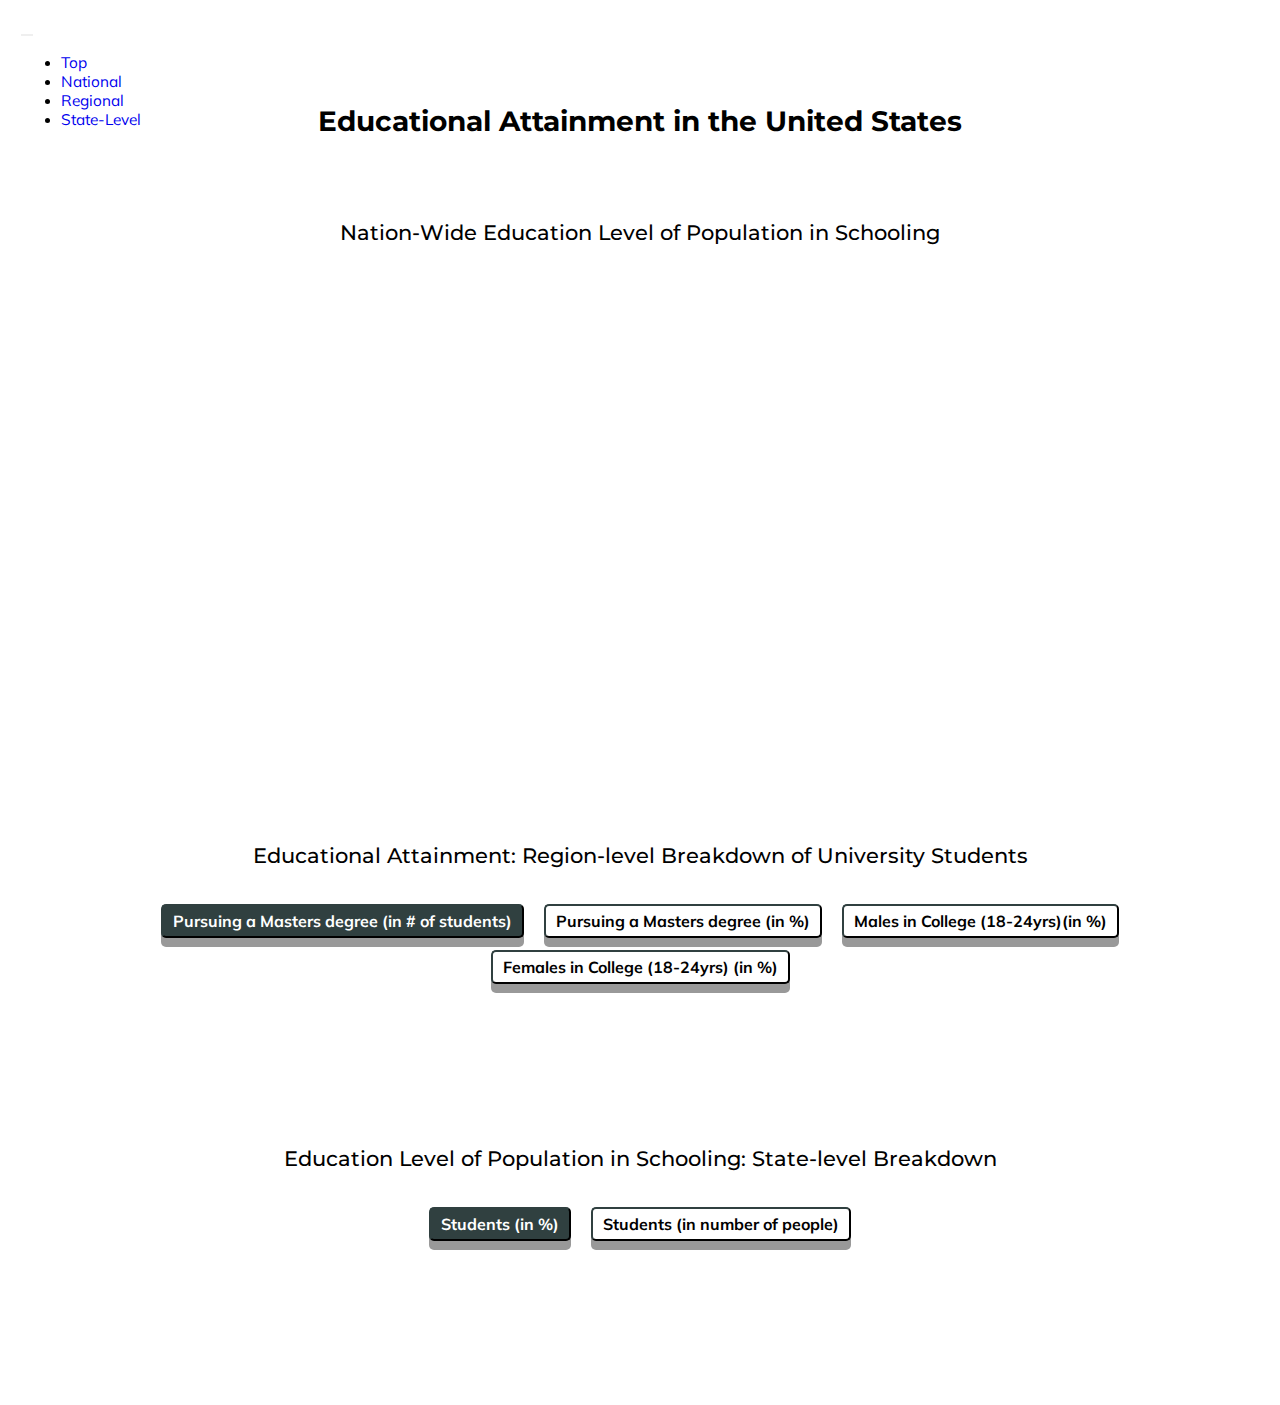
<file: index.html>
<!DOCTYPE html>
<html lang="en">
<head>
    <meta charset="UTF-8">
    <meta name="viewport" content="width=device-width, initial-scale=1">
    <title>Educational Attainment in the United States</title>
    <link rel="stylesheet" href="https://stackpath.bootstrapcdn.com/bootstrap/4.1.3/css/bootstrap.min.css" integrity="sha384-MCw98/SFnGE8fJT3GXwEOngsV7Zt27NXFoaoApmYm81iuXoPkFOJwJ8ERdknLPMO" crossorigin="anonymous">
    <script src="https://ajax.googleapis.com/ajax/libs/jquery/3.3.1/jquery.min.js"></script>  
    <script src="https://cdnjs.cloudflare.com/ajax/libs/popper.js/1.14.3/umd/popper.min.js" integrity="sha384-ZMP7rVo3mIykV+2+9J3UJ46jBk0WLaUAdn689aCwoqbBJiSnjAK/l8WvCWPIPm49" crossorigin="anonymous"></script>
    <script src="https://stackpath.bootstrapcdn.com/bootstrap/4.1.3/js/bootstrap.min.js" integrity="sha384-ChfqqxuZUCnJSK3+MXmPNIyE6ZbWh2IMqE241rYiqJxyMiZ6OW/JmZQ5stwEULTy" crossorigin="anonymous"></script>
    <script type="text/javascript" src="mousehover-sound.js"></script>
    <script src="https://code.responsivevoice.org/responsivevoice.js"></script>
    <link href="assets/stylesheets/style.css" rel="stylesheet"/>
    <link href="https://fonts.googleapis.com/css?family=Muli" rel="stylesheet">
    <link href="https://fonts.googleapis.com/css?family=Montserrat" rel="stylesheet">
</head>
 <header>
	<nav class="navbar navbar-expand-md navbar-dark bg-dark">
		<div class="container-fluid">
			<button class="navbar-toggler" type="button" data-toggle="collapse" data-target="#navbarResponsive">
				<span class="navbar-toggler-icon"></span>
			</button>
			<div class="collapse navbar-collapse" id="navbarResponsive">
				<ul class="navbar-nav ml-auto">
<li class="nav-item active"><a class="nav-link" href="#top" onmouseover="playclip();" >Top</a></li>
<li class="nav-item active"><a class="nav-link" href="#national" onmouseover="playclip();" >National</a></li>
<li class="nav-item active"><a class="nav-link" href="#regional" onmouseover="playclip();" >Regional</a></li>
<li class="nav-item active"><a class="nav-link" href="#state" onmouseover="playclip();" >State-Level</a></li>                                                
				</ul>
			</div>
		</div>
	</nav>
</header>

<body>

	<h1 class="title">Educational Attainment in the United States</h1>
	<p><br></p>
    <h2 class="subtitle"> Nation-Wide Education Level of Population in Schooling</h2>
<svg id="pie-chart"  width="960" height="450"></svg><a name="regional"></a>
	<p><br><br><br></p>

    <h2 class="subtitle">Educational Attainment: Region-level Breakdown of University Students</h2>
    <form id="tree-form">
        <div class="radio-toolbar">
            <input type="radio" id="mode1" name="treeSum" value="number" checked>
            <label for="mode1">Pursuing a Masters degree (in # of students)</label>
            <input type="radio" id="mode2" name="treeSum" value="percent">
            <label for="mode2">Pursuing a Masters degree (in %)</label>
            <input type="radio" id="mode3" name="treeSum" value="male">
            <label for="mode3">Males in College (18-24yrs)(in %)</label>
            <input type="radio" id="mode4" name="treeSum" value="femal">
            <label for="mode4">Females in College (18-24yrs) (in %)</label>
	    </div>
    </form>
	<p></p>
    <div id="chart"></div>
	<a name="state"></a>
	<p><br><br></p>

    <h2 class="subtitle">Education Level of Population in Schooling: State-level Breakdown</h2>
    <form id="stack-form">
        <div class="radio-toolbar">
            <input type="radio" id="radio1" name="mode" value="bypercent" checked>
            <label for="radio1">Students (in %)</label>
            <input type="radio" id="radio2" name="mode" value="bycount">
            <label for="radio2">Students (in number of people)</label>
    </div>
    </form>
    <div>
        <svg id="stacked-bar-chart"></svg>
	</div>

    
<script src="https://d3js.org/d3.v4.min.js"></script>
<script src='http://cdnjs.cloudflare.com/ajax/libs/jquery/2.1.3/jquery.min.js'></script>
<script src="assets/scripts/script_1.js"></script>
<script src="assets/scripts/script_2.js"></script>
<script src="assets/scripts/script_3.js"></script>
<script>
    $( document ).ready(function() {
      $(window).scroll(function(){
        if ($(window).scrollTop() >= 300) {
           $('nav').addClass('fixed-header');
        }
        else {
           $('nav').removeClass('fixed-header');
        }
    });
});
/* scrollTop() >= 240
   Should be equal the the height of the header
 */
</script>

<script>
$(document).ready(function(){
    $("h1, h2, label").mouseenter(function(){
		responsiveVoice.cancel(); 
  		responsiveVoice.speak($(this).text(), 'UK English Male');
});
    $("h1, h2, label").mouseleave(function(){
        responsiveVoice.cancel();
    	});
});
</script>

</body>

<audio>
<source src="mousehover-sound.mp3"></source>
<source src="mousehover-sound.ogg"></source>
</audio>
	<div id="sounddiv"><bgsound id="sound"></div>

</html>
</file>
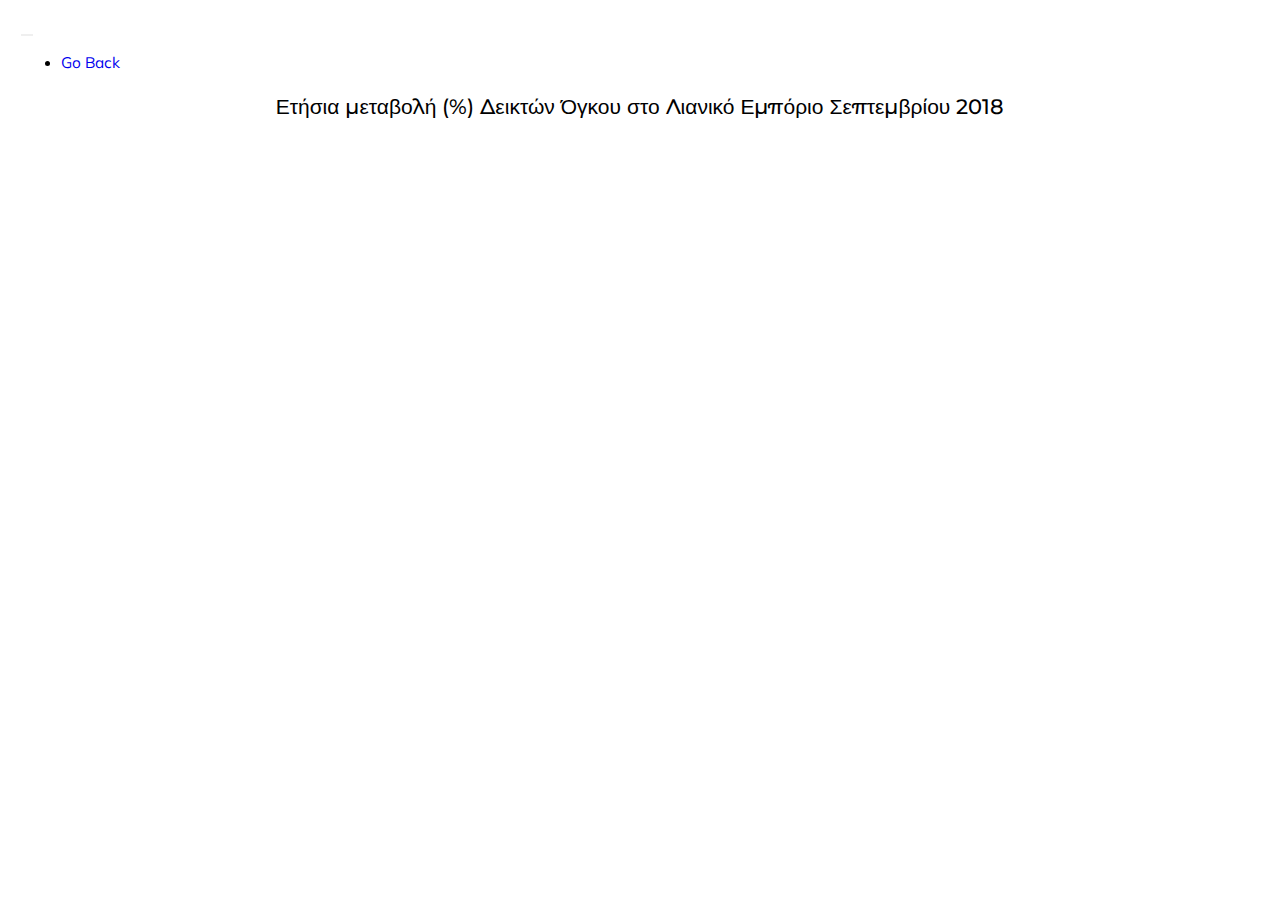
<file: index3.html>
<!DOCTYPE html>
<head>
    <meta charset="UTF-8">
    <title>Third Chart</title>
    <meta name="viewport" content="width=device-width, initial-scale=1">
    <link rel="stylesheet" href="assets/stylesheets/style.css">
    <link rel="stylesheet" href="https://stackpath.bootstrapcdn.com/bootstrap/4.1.3/css/bootstrap.min.css" integrity="sha384-MCw98/SFnGE8fJT3GXwEOngsV7Zt27NXFoaoApmYm81iuXoPkFOJwJ8ERdknLPMO" crossorigin="anonymous">
    <script src="https://ajax.googleapis.com/ajax/libs/jquery/3.3.1/jquery.min.js"></script>  
    <script src="https://cdnjs.cloudflare.com/ajax/libs/popper.js/1.14.3/umd/popper.min.js" integrity="sha384-ZMP7rVo3mIykV+2+9J3UJ46jBk0WLaUAdn689aCwoqbBJiSnjAK/l8WvCWPIPm49" crossorigin="anonymous"></script>
    <script src="https://stackpath.bootstrapcdn.com/bootstrap/4.1.3/js/bootstrap.min.js" integrity="sha384-ChfqqxuZUCnJSK3+MXmPNIyE6ZbWh2IMqE241rYiqJxyMiZ6OW/JmZQ5stwEULTy" crossorigin="anonymous"></script>
    <script type="text/javascript" src="mousehover-sound.js"></script>
    <script src="https://code.responsivevoice.org/responsivevoice.js"></script>
    <link href="https://fonts.googleapis.com/css?family=Muli" rel="stylesheet">
    <link href="https://fonts.googleapis.com/css?family=Montserrat" rel="stylesheet">
<header>
<nav class="navbar navbar-expand-md navbar-dark bg-dark">
		<div class="container-fluid">
			<button class="navbar-toggler" type="button" data-toggle="collapse" data-target="#navbarResponsive">
				<span class="navbar-toggler-icon"></span>
			</button>
			<div class="collapse navbar-collapse" id="navbarResponsive">
				<ul class="navbar-nav ml-auto">
<li class="nav-item active"><a class="nav-link" href="index2.html" onmouseover="playclip();" >Go Back</a></li>                                                 
				</ul>
			</div>
		</div>
	</nav>
</header>
</head>
<body>
<h2 class="subtitle"> Ετήσια μεταβολή (%) Δεικτών Όγκου στο Λιανικό Εμπόριο Σεπτεμβρίου 2018</h2>
<div align="center">
<svg width="960" height="500"></svg></div>
	<script src="https://d3js.org/d3.v4.min.js"></script>

<script>

var data = [
  {month: "Καταστήματα ειδών διατροφής", apples: 5.6},
  {month: "Λοιπά καταστήματα", apples: 1.0},
  {month: "Μεγάλα καταστήματα τροφίμων", apples:  5.9},
  {month: "Πολυκαταστήματα", dates: -5.2},
  {month: "Τρόφιμα/Ποτά/Καπνός", apples: 3.9},
  {month: "Φαρμακευτικά/Καλλυντικά", dates: -1.5},
  {month: "Ένδυση/Υπόδηση", apples: 4.7},
  {month: "Βιβλία/Χαρτικά/Λοιπά είδη", apples: 7.4},
  {month: "Γενικός Δείκτης", apples: 3.3}
];

var series = d3.stack()
    .keys(["apples", "dates"])
    .offset(d3.stackOffsetDiverging)
    (data);

var svg = d3.select("svg"),
    margin = {top: 20, right: 30, bottom: 30, left: 60},
    width = +svg.attr("width"),
    height = +svg.attr("height");

var x = d3.scaleBand()
    .domain(data.map(function(d) { return d.month; }))
    .rangeRound([margin.left, width - margin.right])
    .padding(0.3);

var y = d3.scaleLinear()
    .domain([d3.min(series, stackMin), d3.max(series, stackMax)])
    .rangeRound([height - margin.bottom, margin.top]);

var z = d3.scaleOrdinal(d3.schemeCategory10);

svg.append("g")
  .selectAll("g")
  .data(series)
  .enter().append("g")
    .attr("fill", function(d) { return z(d.key); })
  .selectAll("rect")
  .data(function(d) { return d; })
  .enter().append("rect")
    .attr("width", x.bandwidth)
    .attr("x", function(d) { return x(d.data.month); })
    .attr("y", function(d) { return y(d[1]); })
    .attr("height", function(d) { return y(d[0]) - y(d[1]); })

svg.append("g")
    .attr("transform", "translate(0," + y(0) + ")")
    .call(d3.axisBottom(x));

svg.append("g")
    .attr("transform", "translate(" + margin.left + ",0)")
    .call(d3.axisLeft(y));

function stackMin(serie) {
  return d3.min(serie, function(d) { return d[0]; });
}

function stackMax(serie) {
  return d3.max(serie, function(d) { return d[1]; });
}

</script>

<script>
$(document).ready(function(){
    $("h2").mouseenter(function(){
		responsiveVoice.cancel(); 
  		responsiveVoice.speak($(this).text(), 'Greek Male');
});
    $("h2").mouseleave(function(){
        responsiveVoice.cancel();
    	});
});
</script>

</body>

<audio>
<source src="mousehover-sound.mp3"></source>
<source src="mousehover-sound.ogg"></source>
</audio>
	<div id="sounddiv"><bgsound id="sound"></div>
</file>
<file: assets/stylesheets/style.css>
/* Stores all CSS variable */
:root {
    --dark-gray: #212323;
    --dark-purple: #190f27;
    --transluscent-dark-purple: rgba(25, 15, 39, 0.87);
    --light-purple: #5a4570;
    --mid-gray: #989898;
    --light-gray: #dededd;
    --cream : #dbd7cf;
    --white: #ffffff;
    --transluscent-white: rgba(255, 255, 255, 0.8);
    --body-text-color: rgba(35,31,32, 0.87);
    --heading-font: "Gill Sans", "Helvetica Neue", Helvetica, Arial, sans-serif;
    --heading-weight: 700;
    --body-font: ;
    --body-font-italic: ;
    --code-font: ;
}

* {
    box-sizing: border-box;
    -webkit-box-sizing: border-box;
    -moz-box-sizing: border-box;
    -ms-box-sizing: border-box;
}



header {
  height:36px;
  z-index:10;
}

header h1 {
  position: absolute;
  top: 72px; 
  left: 50px;
  color: #fff;
}

.fixed-header {
  position: fixed;
  top:0; left:0;
  width: 100%; 
}

.navbar {
  padding: .8rem;
}

.navbar-nav li {
  padding-right: 20px;
}

.nav-link {
   font-size: 1.1em !important;
}

a, a:visited, a:hover {
  text-decoration: none;
}

body {
    font-size: 14px;
    font-family: "Muli", "Gill Sans", "Helvetica Neue", Helvetica, Arial, sans-serif;
}

text{
    font-family: "Muli", "Gill Sans", "Helvetica Neue", Helvetica, Arial, sans-serif !IMPORTANT;
}

label{
  font-family: "Muli", "Gill Sans", "Helvetica Neue", Helvetica, Arial, sans-serif !IMPORTANT;
     border-radius: 5px !IMPORTANT;
}

.radio-toolbar input[type="radio"] {
  display: none;
}

.radio-toolbar label {
    background-color: white; 
    color: black; 
    border: 2px outset #304040;
    padding: 5px 10px;
    text-align: center;
    text-decoration: none;
    display: inline-block;
    font-size: 16px;
    margin: 6px 8px;
    -webkit-transition-duration: 0.2s;
    transition-duration: 0.2s;
    cursor: pointer;
    box-shadow: 0 9px #999;
    font-weight: bold;
}

.radio-toolbar label:hover {
  background-color: #304040;
  color: white; 
}

.radio-toolbar label:active {
  background-color: #304040;
  box-shadow: 0 5px #666;
  transform: translateY(4px);
}

.radio-toolbar input[type="radio"]:checked+label {
  background-color: #304040;
  color: white;
}



textarea, input {
    font-family: "Muli", "Gill Sans", "Helvetica Neue", Helvetica, Arial, sans-serif;
	-webkit-transition: border .5s ease-in-out;
  transition: border .5s ease-in-out;
}

textarea:focus, input:focus {
	border-color: none;
}

textarea:focus, input:focus, button:focus, button {
    outline: blue;
}

button {
    border: none;
}

.arc text {
  font: 10px sans-serif;
/*    color: #ffffff;*/
  text-anchor: middle;
}
.arc path {
  stroke: #fff;
}

rect.bordered {
    stroke: white;
    stroke-width: 1px;
}

text.axis {
    fill: #000;
    font-family:
}

.axis path,
.axis line {
    fill: none;
    stroke: #000;
    shape-rendering: crispEdges;
}

.bar {
    fill: steelblue;
}

.x.axis path {
    display: none;
}

.legend line {
    stroke: #000;
    shape-rendering: crispEdges;
}

/*Styling for the lines connecting the labels to the slices*/
polyline{
    opacity: .3;
    stroke: black;
    stroke-width: 2px;
    fill: none;
}

/* Make the percentage on the text labels bold*/
.labelName tspan {
    font-style: normal;
    font-weight: 700;
}

/* In biology we generally italicise species names. */
.labelName {
    font-size: 0.9em;
    font-style: italic;
}

#pie-chart {
    display: block;
    margin: 0 auto;
}

#treemap {
    display: block;
    margin: 0 auto;
}

#stacked-bar-chart {
    display: block;
    margin: 0 auto;
}

.paragraph {
    width: 800px;
    display: block;
    margin: 0 auto;
    font-size: 1.25em;
    font-weight: 400;
    line-height: 1.5em;
    color: rgba(0, 0, 0, 0.87);
    margin-bottom: 20px;
}

.title {
    text-align: center;
    font-family: 'Montserrat', sans-serif;
    font-weight: 700;
    margin: 60px 0 0 0;
}

.subtitle{
    text-align: center;
    font-family: 'Montserrat', sans-serif;
    font-weight: 500;
    margin: 50px 0 30px 0;
}

.personnel {
    text-align: center;
    margin: 30px 0;
    margin-bottom: 60px;
}

form {
    text-align: center;
    margin-top: 30px;
}

#tree-form {

}

#stack-form {
}

.tree-text {
    fill: white;
    font-size: 1em;
    font-weight: 100;
}


    #chart {
	  max-width: 100%;
	  overflow:auto;
    margin: 50px;
        margin-top: 20px;
	}
	text {
	  pointer-events: none;
	}
	.grandparent text {
	  font-weight: bold;
	}
	rect {
	  stroke: #fff;
	  stroke-width: 1px;
	}
	rect.parent,
	.grandparent rect {
	  stroke-width: 3px;
	}
	.grandparent:hover rect {
	  fill: #006622;
	}
	.children rect.parent,
	.grandparent rect {
	  cursor: pointer;
	}

    .children text.parent,
	.grandparent text {
	  fill: #fff;
	}
	.children rect.child {
        transition: stroke-width 0.2s;
	}
	.children rect.parent {
        fill: none;
	}
	.children:hover rect.child {
	   stroke-width: 3px;
        transition: stroke-width 0.2s;
	}

	.legend {
	  margin-bottom:8px !important;
	}
	.legend rect {
	  stroke-width: 0px;
	}
	.legend text {
	  text-anchor: middle;
	  pointer-events: auto;
	  font-size: 13px;
	  font-family: sans-serif;
	  fill: black;
	}
	.form-group {
	    text-align:left;
	}
	.textdiv {
	    font-size: 14px;
	    padding: 7px;
	    cursor: pointer;
	    overflow:none;
	}
	.textdiv .title {
	    font-size: 16px !important;
	    font-weight: bold;
	    margin-top: 8px;
	}
	.textdiv p{
        text-align: center;
	    line-height: 13px;
	    margin:0 0 4px !important;
	    padding:0px;
	    font-size:12px !important;
	}
    
    .extra {
        text-align: center;
	    line-height: 13px;
	    margin:0 0 4px !important;
	    padding:0px;
	    font-size:8px !important;
        color: #0FA3B1;
    }
</file>
